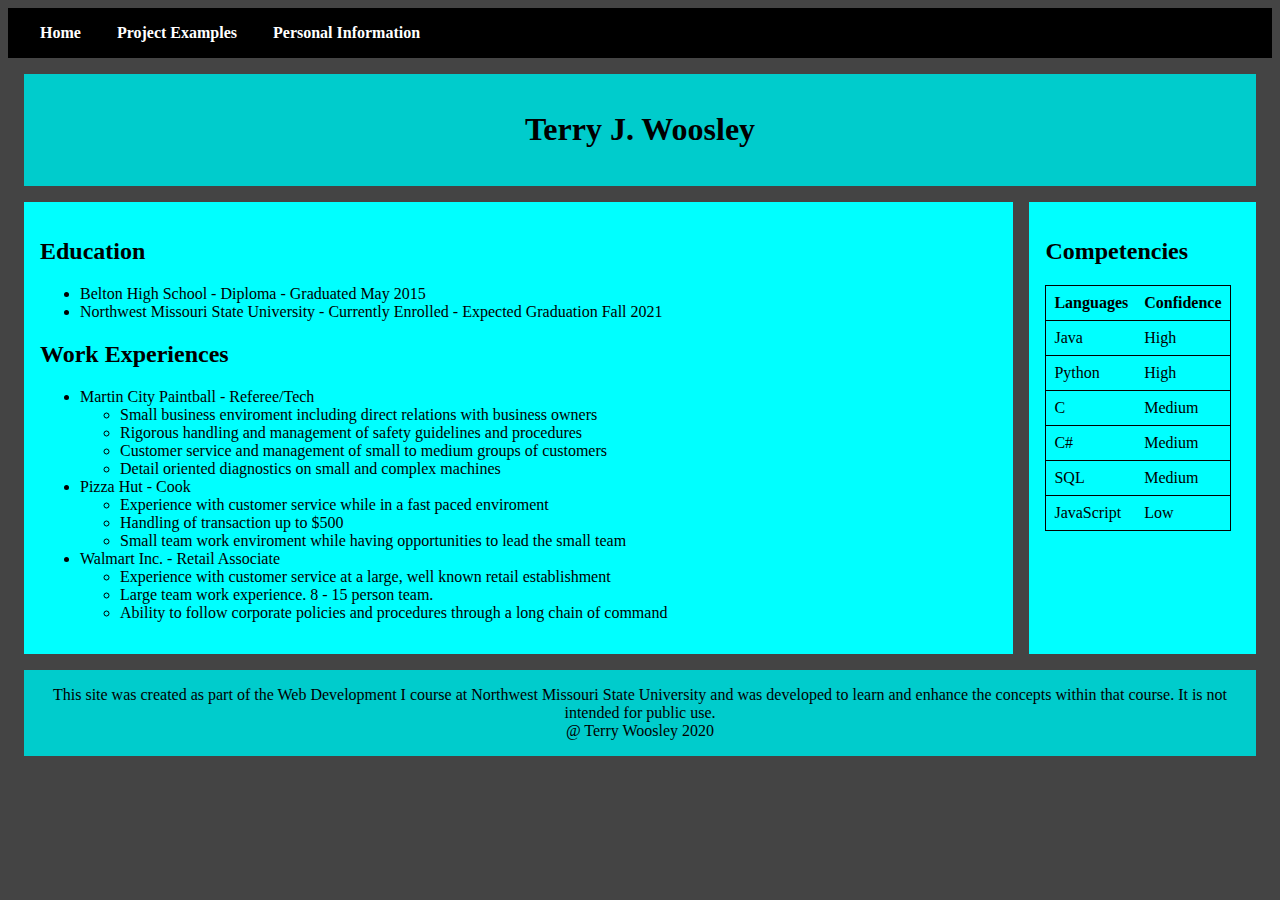
<file: index.html>
<!DOCTYPE html>
<html lang="en">
<head>
    <meta charset="UTF-8">
    <meta name="viewport" content="width=device-width, initial-scale=1.0">
    <link rel="stylesheet" href="style.css">
    <title>Resume</title>
</head>
<body>
    <nav>
        <a href="index.html">Home</a>
        <a href="projects.html">Project Examples</a>
        <a href="personal-info.html">Personal Information</a>
    </nav>
    <header>
        <h1>Terry J. Woosley</h1>
    </header>
    <div class="row">
      <main>
        <div class="column">
            <h2>Education</h2>
            <ul>
                <li>Belton High School - Diploma - Graduated May 2015</li>
                <li>Northwest Missouri State University - Currently Enrolled - Expected Graduation Fall 2021</li>
            </ul>
            <h2>Work Experiences</h2>
            <ul>
                <li>Martin City Paintball - Referee/Tech</li>
                  <ul>
                    <li>Small business enviroment including direct relations with business owners</li>
                    <li>Rigorous handling and management of safety guidelines and procedures</li>
                    <li>Customer service and management of small to medium groups of customers</li>
                    <li>Detail oriented diagnostics on small and complex machines</li>
                  </ul>
                <li>Pizza Hut - Cook</li>
                    <ul>
                        <li>Experience with customer service while in a fast paced enviroment</li>
                        <li>Handling of transaction up to $500</li>
                        <li>Small team work enviroment while having opportunities to lead the small team</li>
                    </ul>
                <li>Walmart Inc. - Retail Associate</li>
                    <ul>
                        <li>Experience with customer service at a large, well known retail establishment</li>
                        <li>Large team work experience. 8 - 15 person team.</li>
                        <li>Ability to follow corporate policies and procedures through a long chain of command</li>
                    </ul>
            </ul>
          </div>
      </main>
      <div class="column" id="compTable">
        <h2>Competencies</h2>
        <table>
            <tr>
                <th>Languages</th>
                <th>Confidence</th>
              </tr>
              <tr>
                <td>Java</td>
                <td>High</td>
              </tr>
              <tr>
                <td>Python</td>
                <td>High</td>
              </tr>
              <tr>
                <td>C</td>
                <td>Medium</td>
              </tr>
              <tr>
                <td>C#</td>
                <td>Medium</td>
              </tr>
              <tr>
                <td>SQL</td>
                <td>Medium</td>
              </tr>
              <tr>
                <td>JavaScript</td>
                <td>Low</td>
              </tr>
        </table>
      </div>
    </div>
    <footer>
      This site was created as part of the Web Development I course at Northwest Missouri State University and was developed to learn and enhance the concepts within that course.  It is not intended for public use.
      <br>
      @ Terry Woosley 2020
    </footer>
</body>
</html>
</file>
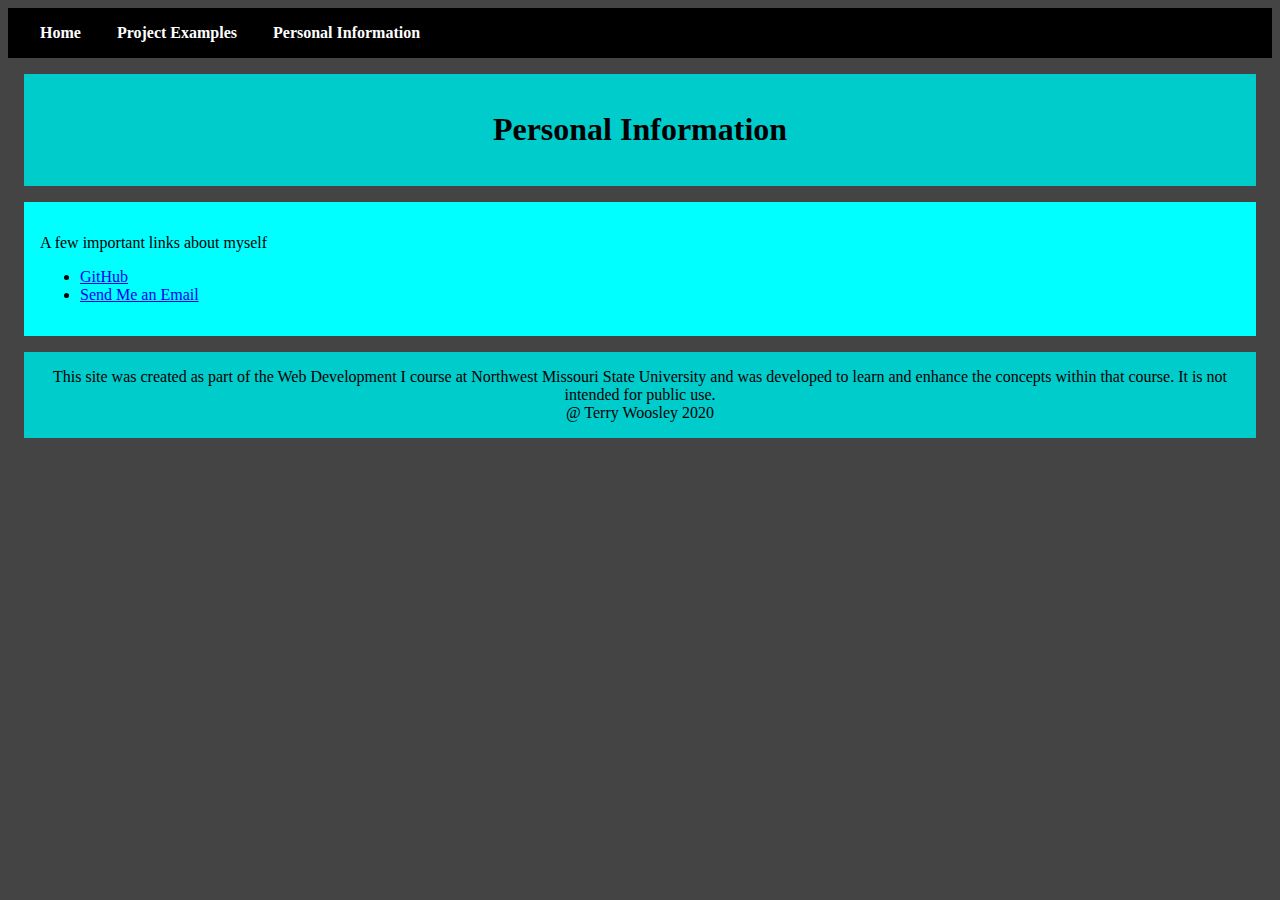
<file: personal-info.html>
<!DOCTYPE html>
<html lang="en">
<head>
    <meta charset="UTF-8">
    <meta name="viewport" content="width=device-width, initial-scale=1.0">
    <link rel="stylesheet" href="style.css">
    <title>Personal Information</title>
</head>
<body>
    <nav>
        <a href="index.html">Home</a>
        <a href="projects.html">Project Examples</a>
        <a href="personal-info.html">Personal Information</a>
    </nav>
    <header>
        <h1>Personal Information</h1>
    </header>
    <main>
        <p>A few important links about myself</p>
        <ul>
            <li><a href="https://github.com/terry-woosley">GitHub</a></li>
            <li><a href = "mailto: s526788@nwmissouri.edu.com">Send Me an Email</a></li>
        </ul>
    </main>
    <footer>
        This site was created as part of the Web Development I course at Northwest Missouri State University and was developed to learn and enhance the concepts within that course.  It is not intended for public use.
        <br>
        @ Terry Woosley 2020
    </footer>
</body>
</html>
</file>
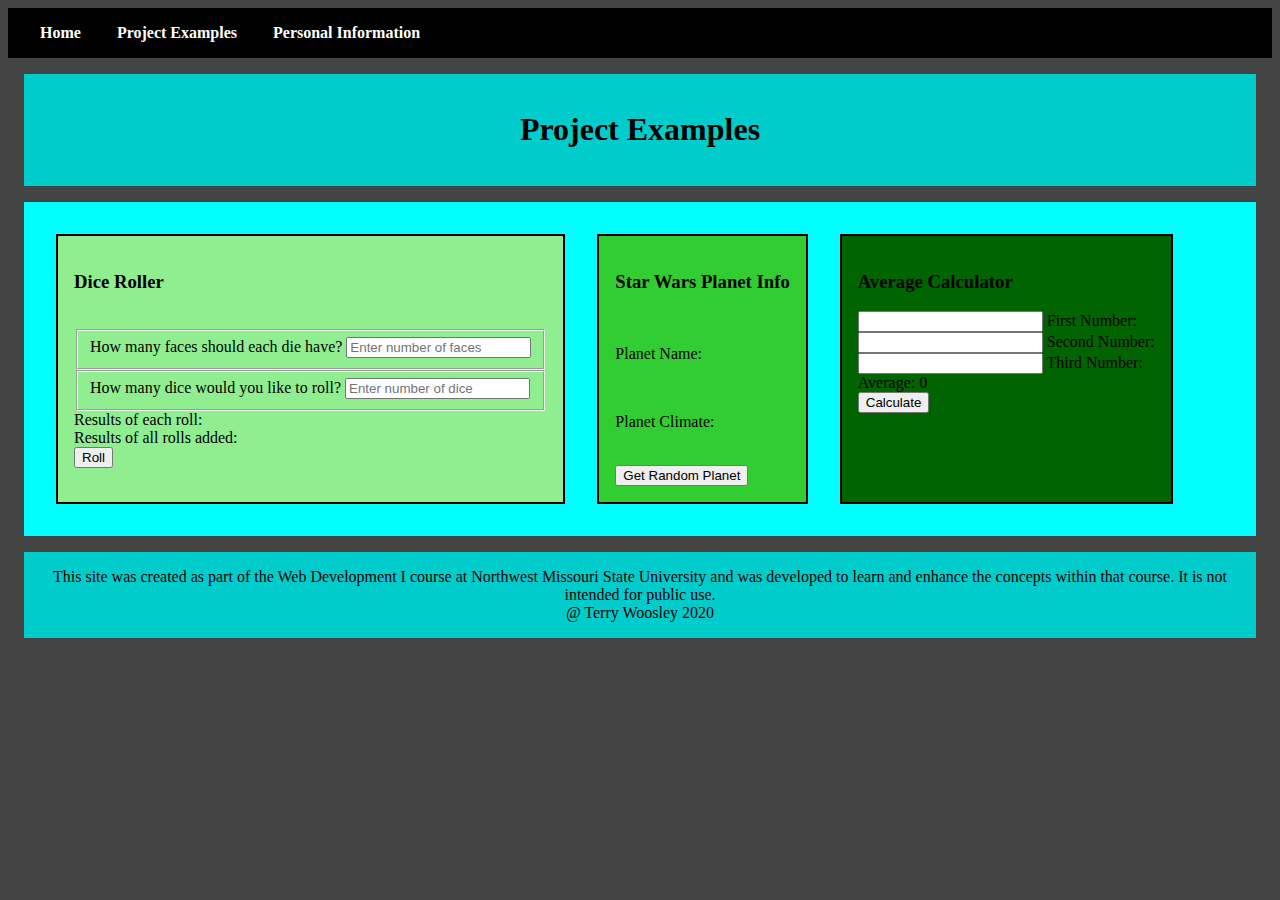
<file: projects.html>
<!DOCTYPE html>
<html lang="en">
<head>
    <meta charset="UTF-8">
    <meta name="viewport" content="width=device-width, initial-scale=1.0">
    <link rel="stylesheet" href="style.css">
    <title>Projects</title>
</head>
<body>
    <nav>
        <a href="index.html">Home</a>
        <a href="projects.html">Project Examples</a>
        <a href="personal-info.html">Personal Information</a>
    </nav>
    <header>
        <h1>Project Examples</h1>
    </header>
    <main>
        <div class="row">

            <!-- dice roller widget -->
            <div id="dice-roller">
              <h3>Dice Roller</h3>
              <br>
              <form class="web-app">
                <fieldset>
                  <label for="numOfFaces">How many faces should each die have?</label>
                  <input class="form-control" id="numOfFaces" type="number" placeholder="Enter number of faces">
                </fieldset>
    
                <fieldset>
                  <label for="numOfDice">How many dice would you like to roll?</label>
                  <input class="form-control" id="numOfDice" type="number" placeholder="Enter number of dice">
                </fieldset>
    
                <label>Results of each roll: <span id="resultString"></span></label>
                <br>
                <label>Results of all rolls added: <span id="resultsAdded"></span></label>
              </form>
    
              <button type="button" id="rollButton">Roll</button>
            </div>
    
            <!-- get planet widget -->
            <div id="get-planet">
              <h3>Star Wars Planet Info</h3>
              <br>
              <p>Planet Name: <p id="planetName"></p></p>
              <br>
              <p>Planet Climate: <p id="planetClimate"></p></p>
              <br>
              <button id="getPlanetButton">Get Random Planet</button>
            </div>

            <!-- average calculator widget -->
            <div id="avg-calc">
                <h3>Average Calculator</h3>
                <input id="first" type="number" class="form-control">
                <label for="first">First Number: </label>
                <br>
                <input id="second" type="number" class="form-control">
                <label for="second">Second Number: </label>
                <br>
                <input id="third" type="number" class="form-control">
                <label for="third">Third Number: </label>
                <br>
                <label>Average: <span id="average">0</span></label>
                <br>
                <button id="calculate-button" class="btn">Calculate</button>
            </div>

        </div>
    </main>
    <footer>
        This site was created as part of the Web Development I course at Northwest Missouri State University and was developed to learn and enhance the concepts within that course.  It is not intended for public use.
        <br>
        @ Terry Woosley 2020
    </footer>

    <script src="calculator.js"></script>
    <script src="dice-roller.js"></script>
    <script src="get-planet.js"></script>

</body>
</html>
</file>
<file: style.css>
nav {
    padding: 1em;
    background-color: #000000;
    height: auto;
    width: auto;
    font-weight: bold;
}
nav a {
    text-decoration: none;
    padding: 1em;
}
nav a:link {
    color: white;
}
nav a:visited {
    color: slategray;
}
nav a:hover {
    color: whitesmoke;
}
header {
    background-color: #00cccc;
    flex: 80%;
    margin-top: 1em;
    margin-left: 1em;
    margin-right: 1em;
    padding: 1em;
    text-align: center;
}
body {
    background-color: #444444;
}
main {
    background-color: cyan;
    padding: 1em;
    margin-top: 1em;
    margin-left: 1em;
    margin-right: 1em;
    flex: 75%;
}
footer {
    background-color: #00cccc;
    flex: 80%;
    margin-top: 1em;
    margin-left: 1em;
    margin-right: 1em;
    padding: 1em;
    text-align: center;
}
.row {
    display: flex;
}
.column {
    flex: 50%;
}
table {
    border-collapse: collapse;
    border: 1px solid black;
}
th, td {
    padding: .5em;
    border-bottom: 1px solid black;
}
#compTable {
    margin-top: 1em;
    margin-right: 1em;
    background-color: cyan;
    flex: auto;
    padding: 1em;
}
#dice-roller{
    border: 2px solid black;
    background-color: lightgreen;
    margin: 1em;
    padding: 1em;
}
#get-planet{
    border: 2px solid black;
    background-color: limegreen;
    margin: 1em;
    padding: 1em;
}
#avg-calc {
    border: 2px solid black;
    background-color: darkgreen;
    margin: 1em;
    padding: 1em;
}
@media screen and (max-width: 600px) {
    .column {
      flex: 100%;
    }
}
</file>
